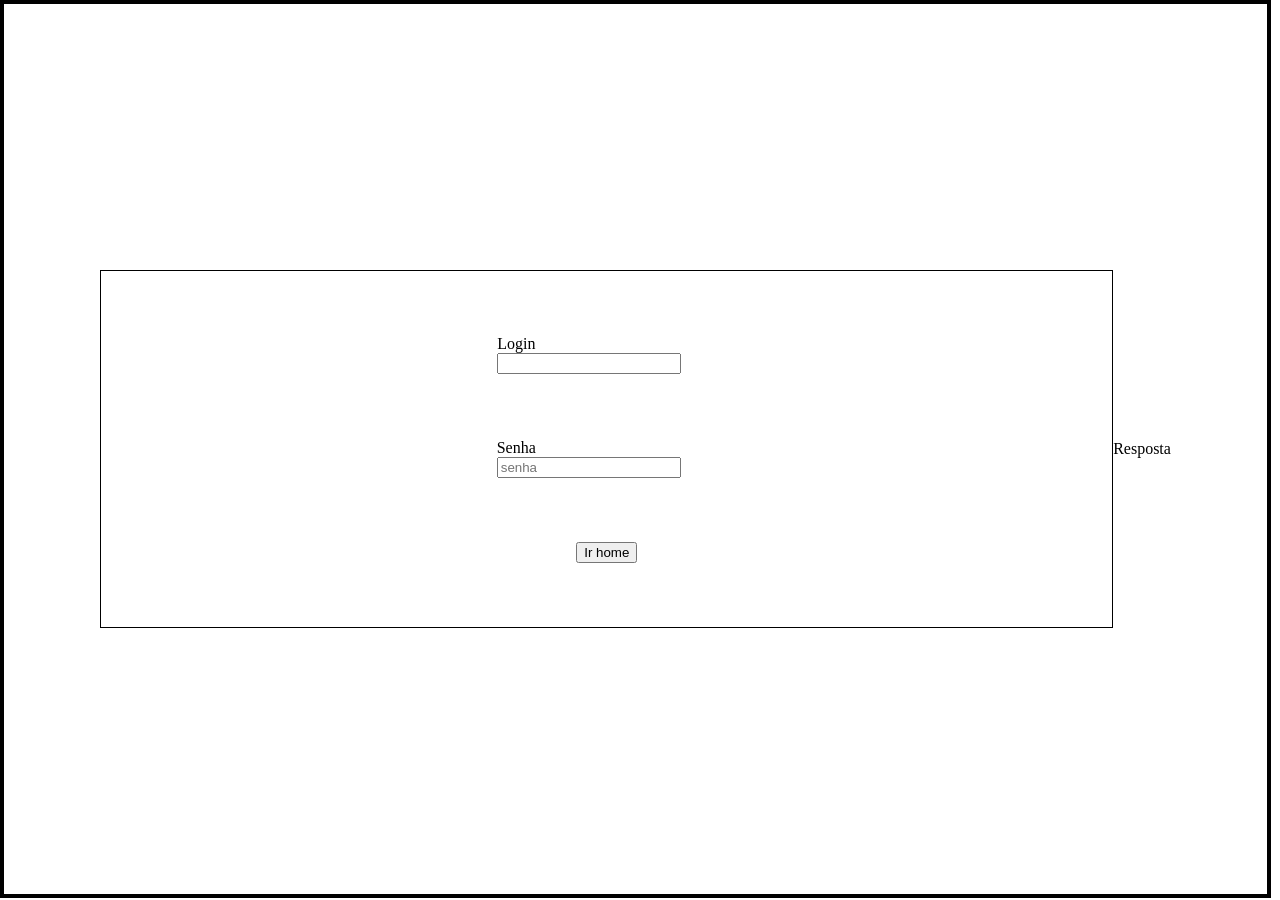
<file: index.html>
<!DOCTYPE html>
<html lang="en">
<head>
    <meta charset="UTF-8">
    <meta name="viewport" content="width=device-width, initial-scale=1.0">
    <link rel="stylesheet" href="./style/estilo_formulario.css">
    <script type="module" src="./js/app.js" defer></script>

    <title>home</title>
<body>

    <div class="container">
        <form id="formulario">
            <label for="txtLogin">Login
                <input type="email" id="txtLogin">
            </label>
            <label for="txtSenha">Senha
                <input type="password" id="txtSenha"placeholder="senha">
            </label>
            <button type="button"> Ir home</button>
        </form>
        <div id="resposta">Resposta</div>
    </div>
</body>
</file>
<file: style/estilo_formulario.css>
@import url("style.css");
.container{
    border: 0.3rem solid;
    width: 98.7vw;
    height: 98.9vh;
    display: flex;
    justify-content: center;
    align-items: center;
  
}
#formulario{
    border: 0.1rem solid;
    width: 80%;
    height: 40%;
    display: flex;
    flex-direction: column;
    align-items: center;
    justify-content: space-evenly;
}
#txtLogin{
    width: 80%;
    height: 30;
}
#txtSenha{
    width: 80%;
    height: 30;
}
</file>
